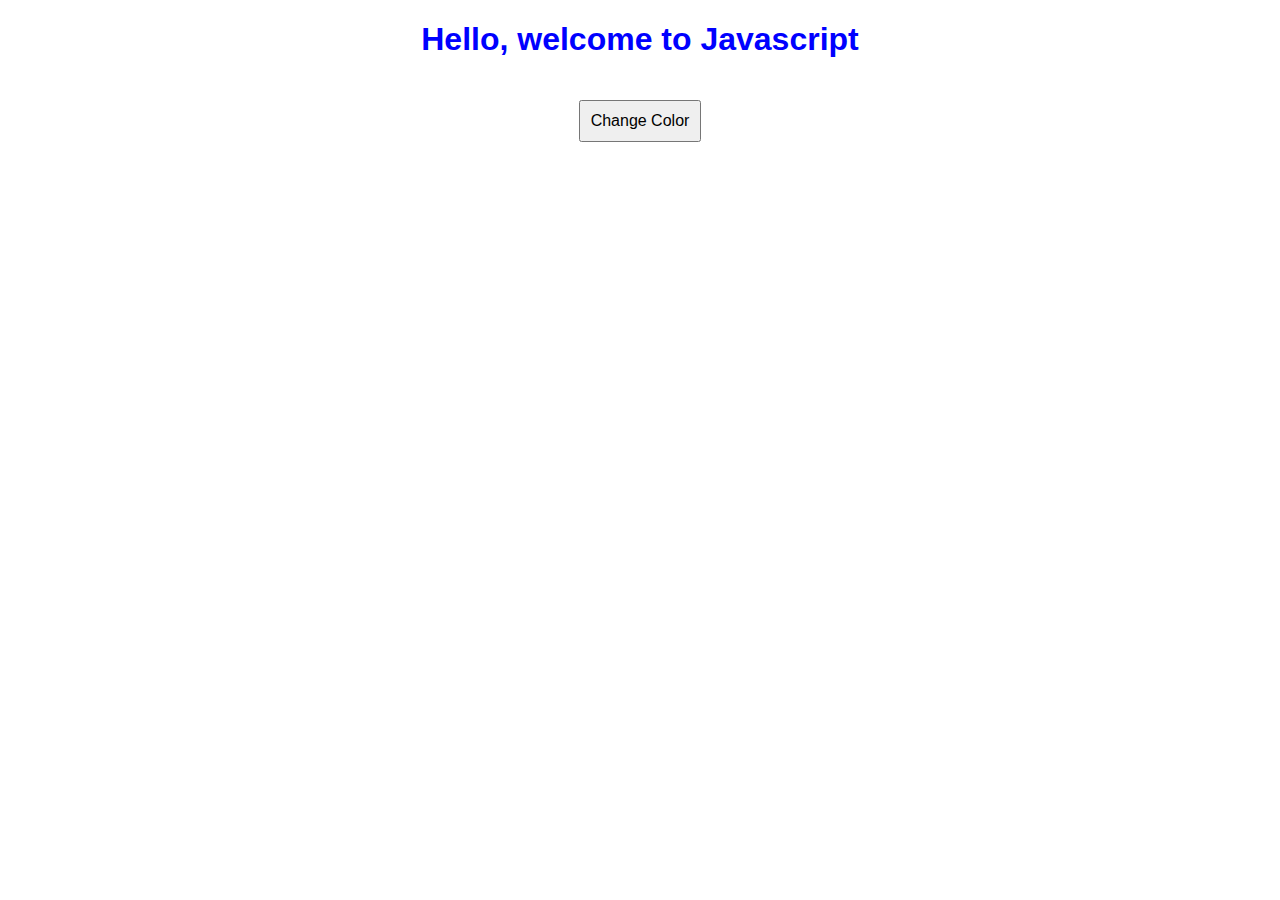
<file: Javascript Lesson 2/Change Color/index.html>
<!DOCTYPE html>
<html lang="en">
<head>
    <meta charset="UTF-8">
    <meta name="viewport" content="width=device-width, initial-scale=1.0">
    <title>Change Color</title>
    <link rel="stylesheet" href="styles.css">
</head>
<body>
    <h1 id="message">Hello, welcome to Javascript</h1>
    <button id="changeColorButton"> Change Color</button>

    <script src="script.js"> </script>
</body>
</html>
</file>
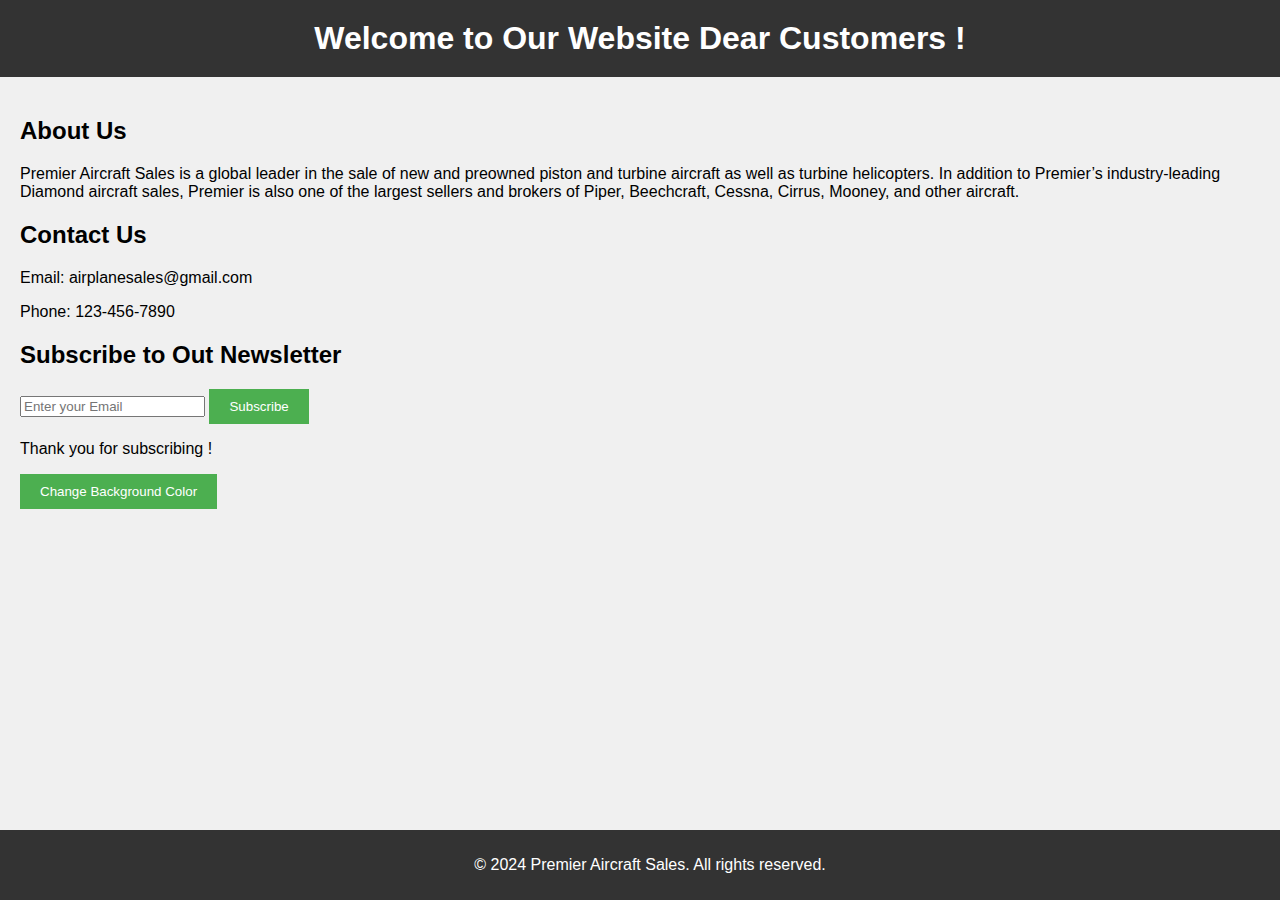
<file: Javascript Lesson 2/Landing Page/index.html>
<!DOCTYPE html>
<html lang="en">
<head>
    <meta charset="UTF-8">
    <meta name="viewport" content="width=device-width, initial-scale=1.0">
    <title>Premier Aircraft Sales</title>
    <link rel="stylesheet" href="styles.css"> 
</head>
<body>

<header>
     <h1> Welcome to Our Website Dear Customers ! </h1>
</header>

<main> 

<section> 
  <h2> About Us </h2>
  <p> Premier Aircraft Sales is a global leader in the sale of new and preowned piston and turbine aircraft as well as turbine helicopters. In addition to Premier’s industry-leading Diamond aircraft sales, Premier is also one of the largest sellers and brokers of Piper, Beechcraft, Cessna, Cirrus, Mooney, and other aircraft.</p>

</section>


<section> 
  
    <h2> Contact Us</h2>
    <p> Email: airplanesales@gmail.com </p>
    <p> Phone: 123-456-7890 </p>

</section>


<form id="newsletterForm"> 
    <h2> Subscribe to Out Newsletter</h2>
    <input type="email" id="emailInput" placeholder="Enter your Email" required> 
    <button type="submit"> Subscribe</button>
    <p id="confirmationMessage" class="hidden"> Thank you for subscribing ! </p>
</form>

<button id="changeColorButton">Change Background Color</button>

</main> 

<footer> 
<p>&copy; 2024 Premier Aircraft Sales. All rights reserved.</p>
</footer>

    <script src="script.js"></script>
</body>

</html>
</file>
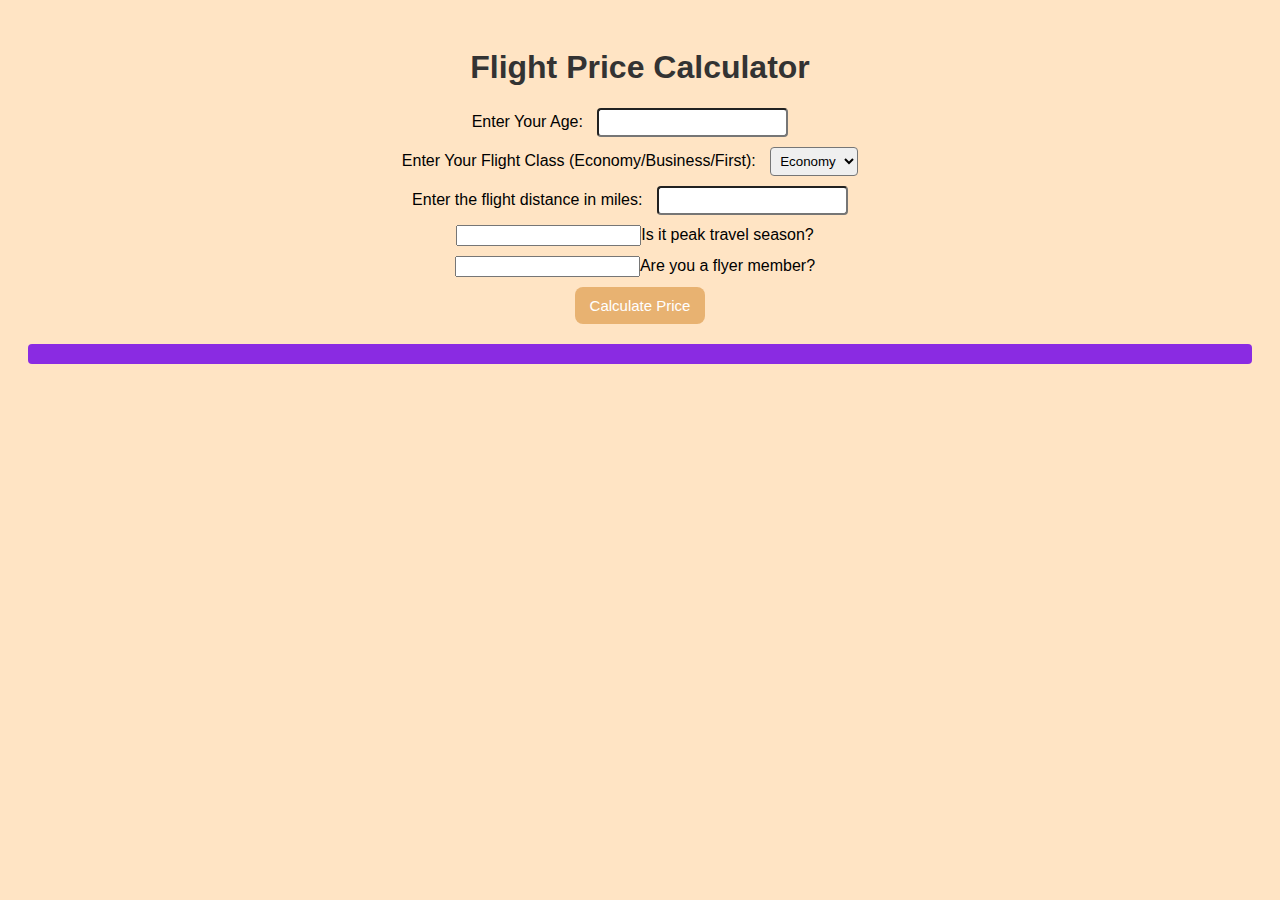
<file: Javascript Lesson 3/Flight Price Calculator/index.html>
<!DOCTYPE html>
<html lang="en">
<head>
    <meta charset="UTF-8">
    <meta name="viewport" content="width=device-width, initial-scale=1.0">
    <title>Flight Price Calculator</title>
    <link rel="stylesheet" href="styles.css">
    <script src="script.js"> </script>
</head>
<body>
    <h1>Flight Price Calculator </h1>

    
    <div>

    <label> Enter Your Age: </label>
    <input type="number" id="age"> 

    </div>

    <div> 


       <label> Enter Your Flight Class (Economy/Business/First):  </label> 
       <select id="flightClass"> 

        <option value="economy">Economy</option>
        <option value="Business">Business</option>
        <option value="first">First</option>
       </select>
    </div>


    <div> 
        <label> Enter the flight distance in miles: </label>
        <input type="number" id="distance"> 

    </div>

    <div> 
        <label><input type="checkox" id="isPeakSeason">Is it peak travel season? </label>
    </div>

    <div> 
        <label><input type="checkox" id="isMember">Are you a flyer member? </label>
    </div> 

<div> 
    <button onclick="calculatePrice()">Calculate Price</button>
</div>
<div id="priceDisplay"> </div>
</body>
</html>
</file>
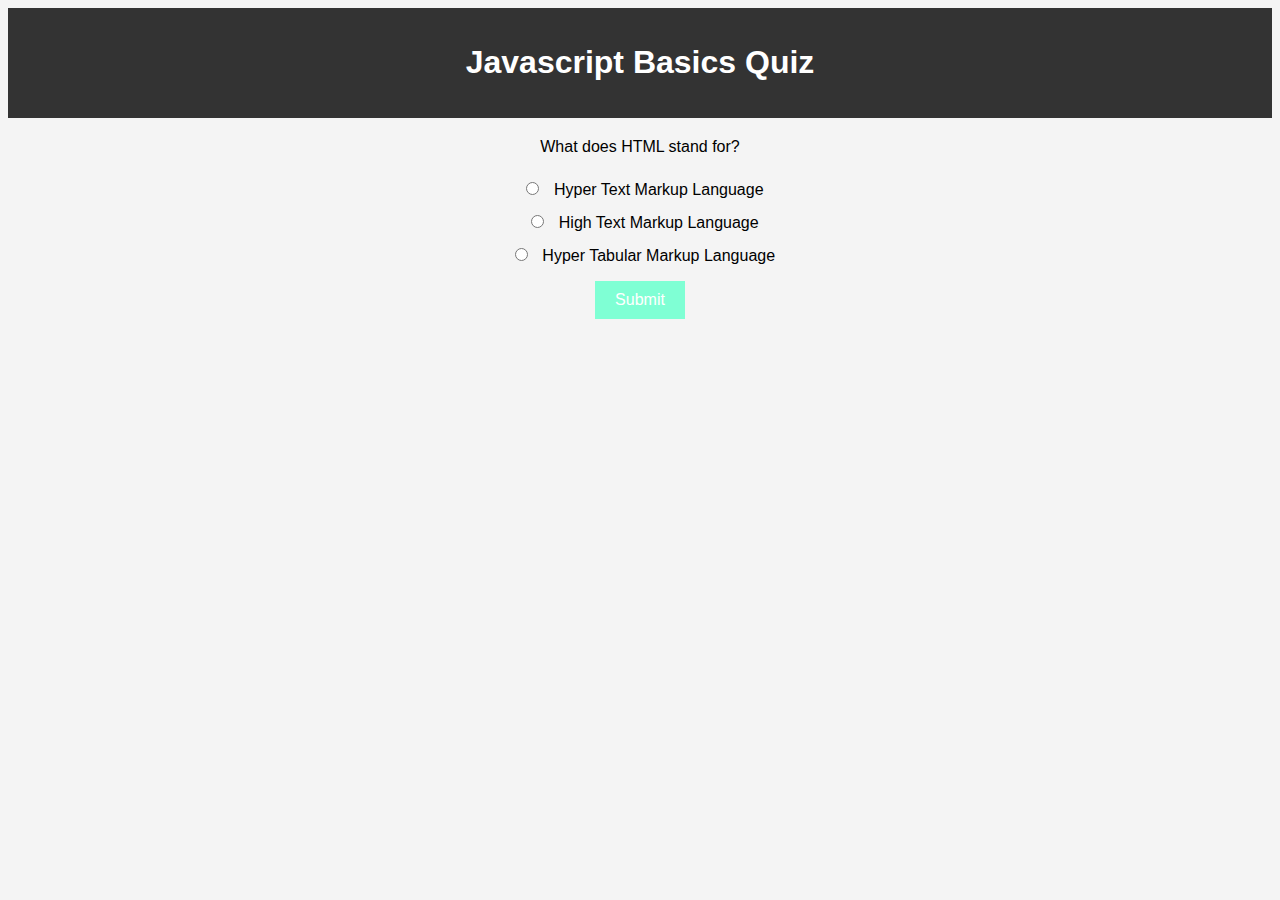
<file: Javascript Lesson 4/Javascript Quiz/index.html>
<!DOCTYPE html>
<html lang="en">
<head>
    <meta charset="UTF-8">
    <meta name="viewport" content="width=device-width, initial-scale=1.0">
    <title>Document</title>
    <link rel="stylesheet" href="styles.css">
</head>
<body>

<header>      
    <h1> Javascript Basics Quiz </h1>
</header>

<main> 
    <div id="quiz">

        <p id="question"> What does HTML stand for?  </p>
        <div> 
        <input type="radio" id="answer1" name="quiz" value="Hyper Text MarkUp Language"> 
        <label for="answer1">Hyper Text Markup Language</label>
    </div> 

    <div> 
        <input type="radio" id="answer2" name="quiz" value="High Text MarkUp Language"> 
        <label for="answer1"> High Text Markup Language </label>
    </div>  

    <div> 
        <input type="radio" id="answer3" name="quiz" value="Hyper Tabular MarkUp Language"> 
        <label for="answer1"> Hyper Tabular Markup Language </label>
    </div>  
    <button onclick="submitAnswer()">Submit</button>
    <p id="feedback"> </p>
    </div>
</main>
<script src="script.js"></script>
 
    
</body>
</html>
</file>
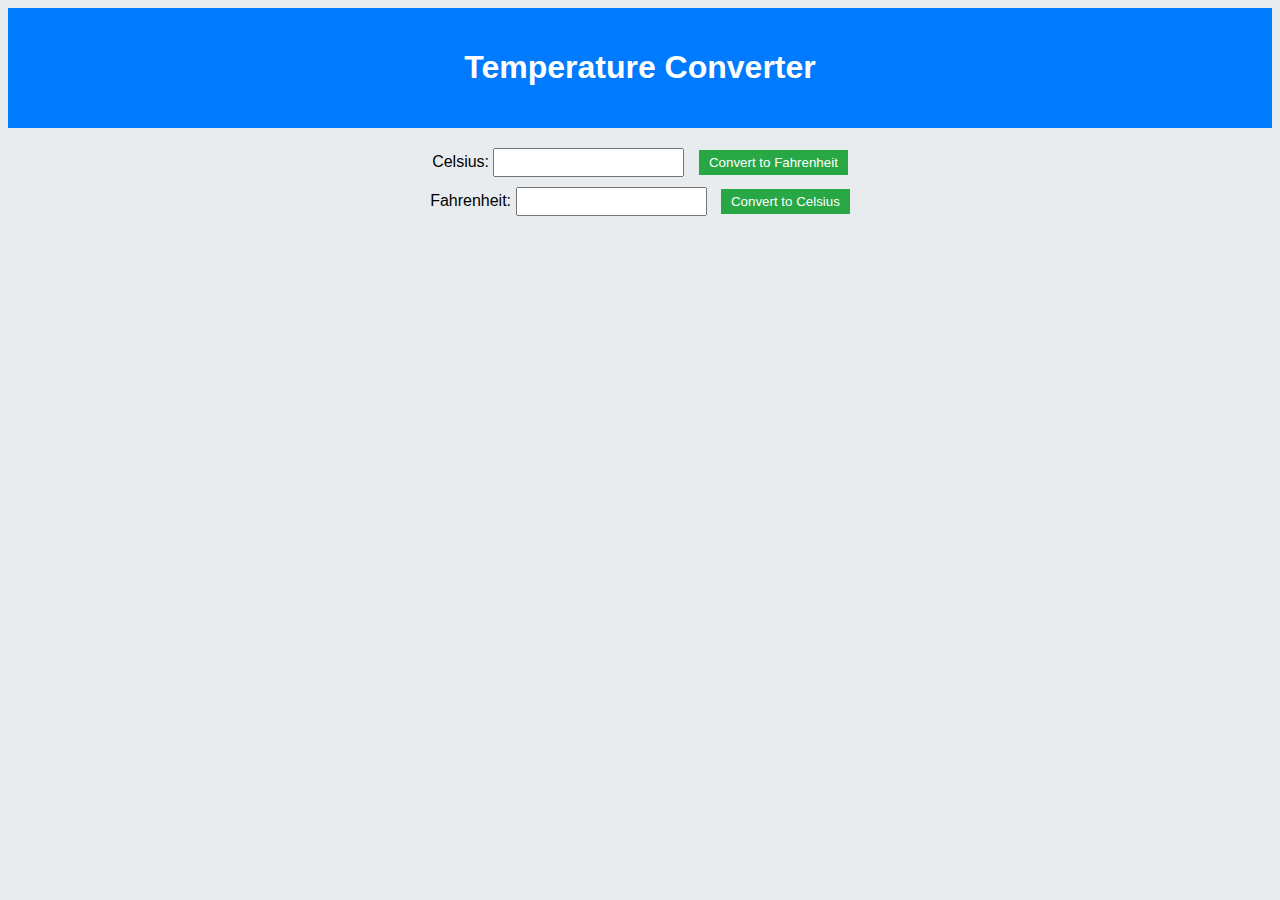
<file: Javascript Lesson 4/Temperature Converter/index.html>
<!DOCTYPE html>
<html lang="en">
<head>
    <meta charset="UTF-8">
    <meta name="viewport" content="width=device-width, initial-scale=1.0">
    <title>Temperature Calculator</title>
    <link rel="stylesheet" href="styles.css">
</head>
<body>
    <header>
        <h1>Temperature Converter</h1>
    </header>
    <main>
        <div id="converter">
            <div>
                <label for="celsius">Celsius:</label>
                <input type="number" id="celsius">
                <button onclick="celsiusToFahrenheit()">Convert to Fahrenheit</button>
            </div>
            <div>
                <label for="fahrenheit">Fahrenheit:</label>
                <input type="number" id="fahrenheit">
                <button onclick="fahrenheitToCelsius()">Convert to Celsius</button>
            </div>
        </div>
    </main>
    <script src="script.js"></script> 
</body>
</html>
</file>
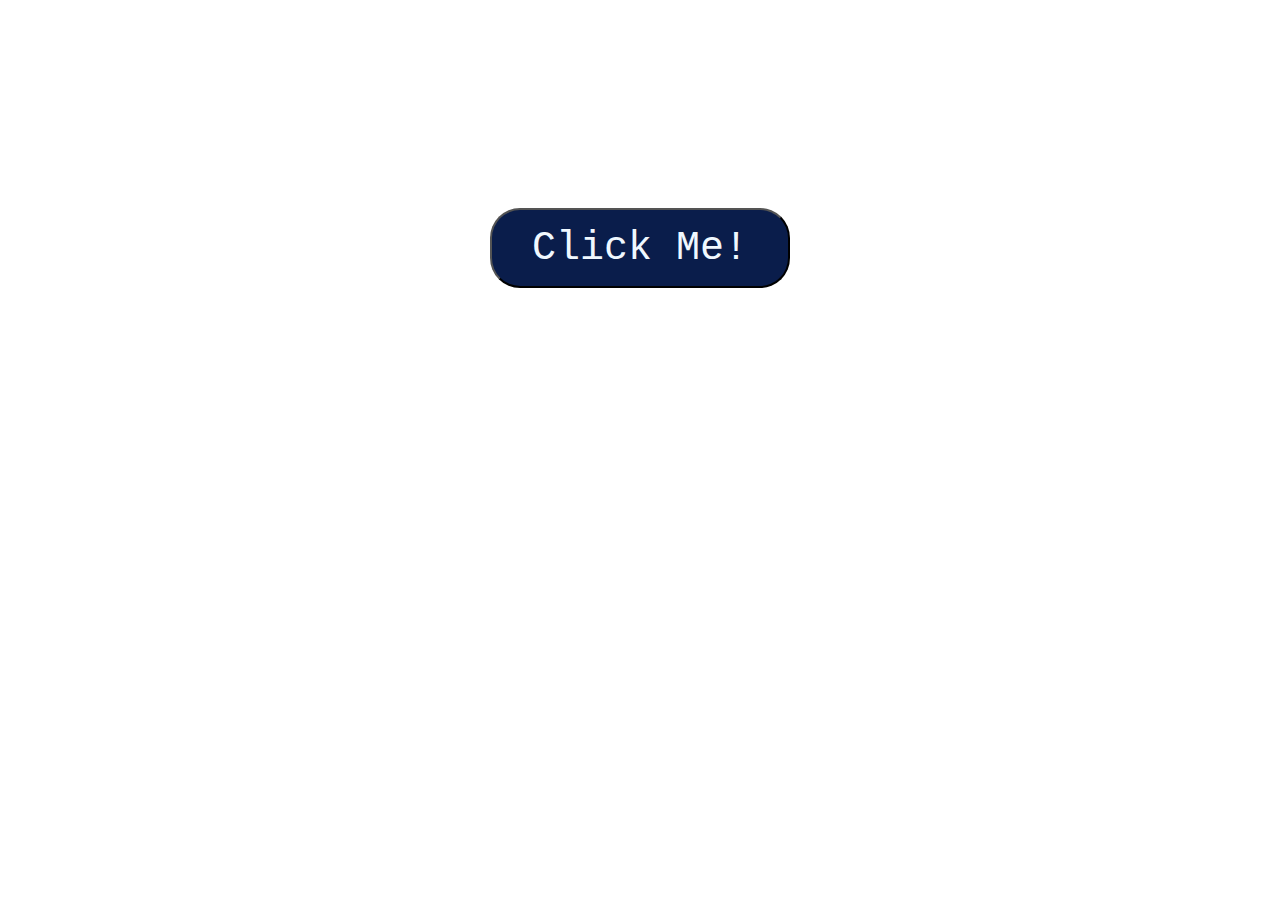
<file: Javascript Lesson 1/Button/button.html>
<!DOCTYPE html>
<html lang="en">
<head>
    <meta charset="UTF-8">
    <meta name="viewport" content="width=device-width, initial-scale=1.0">
    <title>Document</title>
    <link rel="stylesheet" href="styles.css">
</head>
<body>
    <div class="container"> 
    <button class="button" id="myButton"> Click Me!</button>
</div>
</body>
<script src="button.js"></script>
 
</html>
</file>
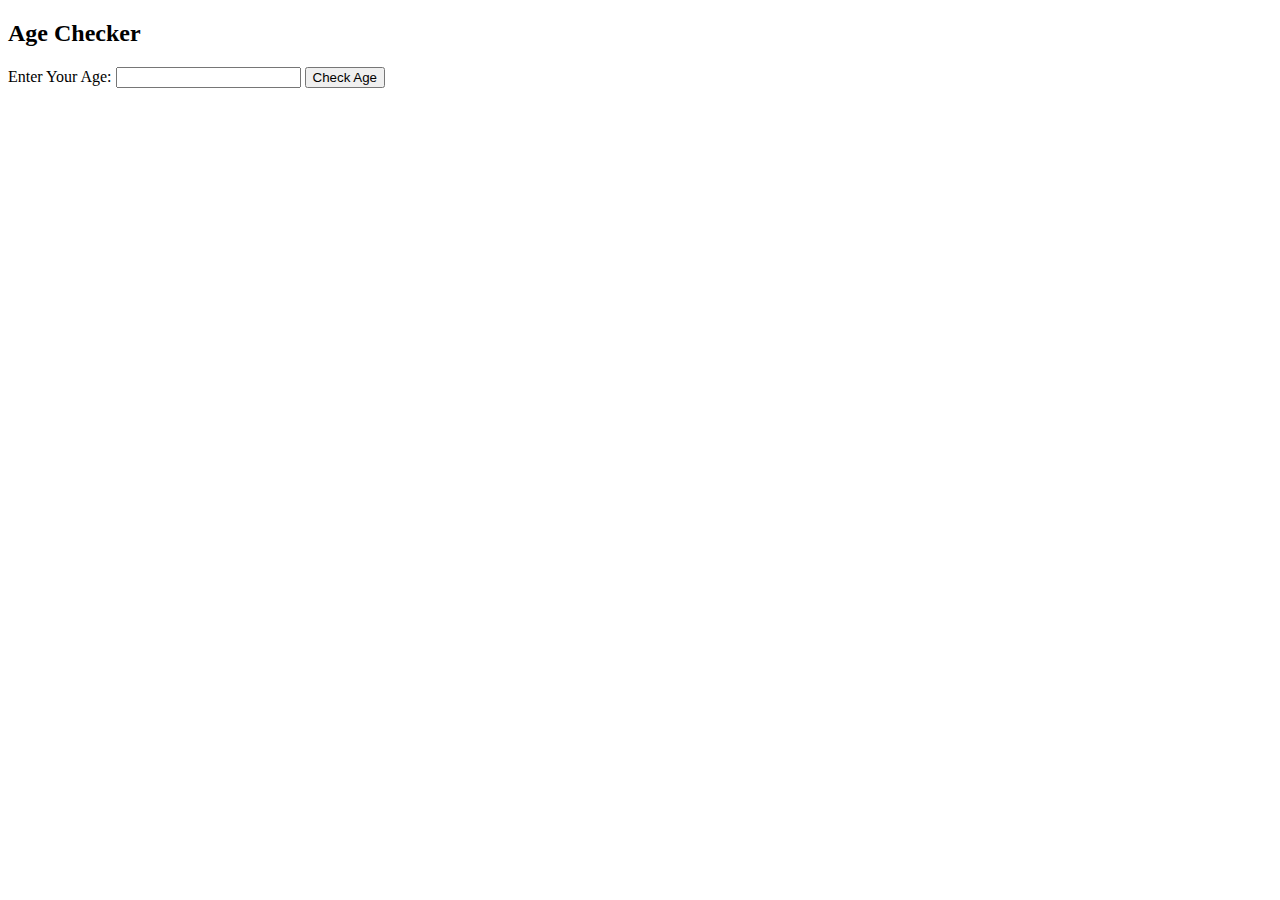
<file: Javascript Lesson 1/If Else Example/example.html>
<!DOCTYPE html>
<html lang="en">
<head>
    <meta charset="UTF-8">
    <meta name="viewport" content="width=device-width, initial-scale=1.0">
    <title>Document</title>
    <script src="example.js"> </script>
</head>
<body>

    <h2> Age Checker</h2>

    <label for="ageInput">Enter Your Age:</label>
    <input type="number" id="ageInput"> 
    <button onclick="checkAge()">Check Age</button>
    
</body>
</html>
</file>
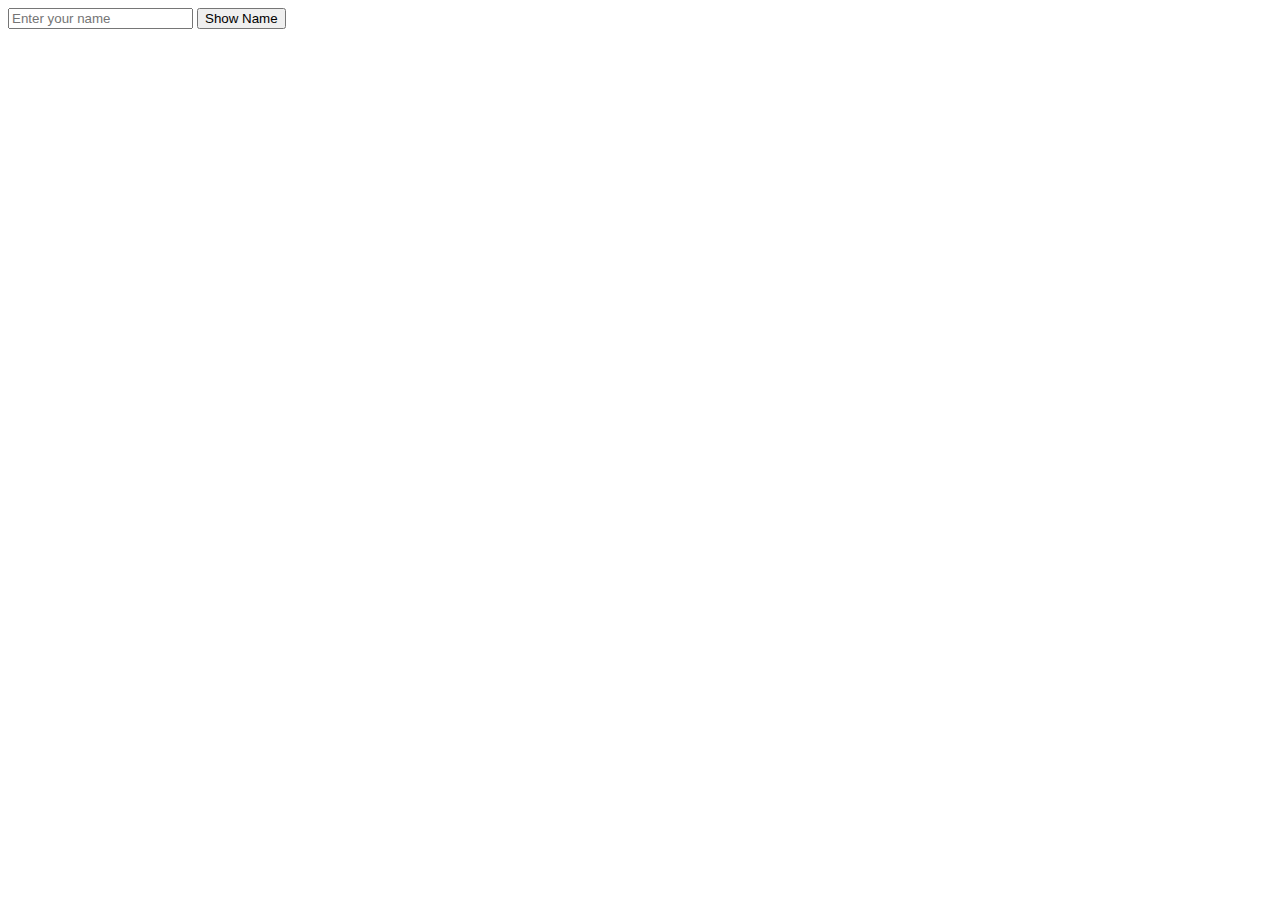
<file: Javascript Lesson 1/Input Example/input.html>
<!DOCTYPE html>
<html lang="en">
<head>
    <meta charset="UTF-8">
    <meta name="viewport" content="width=device-width, initial-scale=1.0">
    <title>Document</title>
    <script src="input.js"></script>
</head>
<body>

    <input type="text" id="nameInput" placeholder="Enter your name"> 
    <button onclick="showName()">Show Name</button>
    
</body>
</html>
</file>
<file: Javascript Lesson 2/Change Color/styles.css>
body{
    text-align: center;
    font-family: Arial, Helvetica, sans-serif;
}

#message{
    color: blue;
}

button {
    margin-top: 20px;
    padding: 10px;
    font-size: 16px;
    cursor: pointer;
}
</file>
<file: Javascript Lesson 2/Landing Page/styles.css>
body{
    font-family: Arial, Helvetica, sans-serif;
    margin: 0;
    padding: 0;
    background-color: #f0f0f0;
}

header{
    background-color: #333;
    color: #fff;
    padding:20px;
    text-align: center;

}

h1{
    margin:0;
}

main{
    padding: 20px;
}

section{
    margin-bottom: 20px;
}

footer{
    background-color: #333;
    color: #fff;
    padding: 10px;
    text-align: center;
    position: fixed;
    width: 100%;
    bottom: 0;
}

button{
    padding: 10px 20px;
    background-color: #4CAF50;
    color: white;
    border:none;
    cursor: pointer;
}

button:hover{
    background-color: #45a049;
}
</file>
<file: Javascript Lesson 3/Flight Price Calculator/styles.css>
body{
    font-family: Arial, Helvetica, sans-serif;
    background-color:bisque;
    padding: 20px;
    text-align: center;
    color:black;
}


h1{
    color:#333;
}

div{
    margin-bottom: 10px;
}

label{
    margin-right: 10px;
    border-radius: 4px;
} 


input[type="number"],select{
    padding: 5px;
    margin-right: 20px;
    border-radius: 4px;
}


input[type="checkbox"]{
    padding: 5px;
    margin-right: 20px;
    border-radius: 10px;
}


button{
    background-color: rgb(232, 178, 113);
    color:white;
    border-radius: 8px;
    border: none;
    cursor: pointer;
    font-size: 15px;
    padding:10px 15px;
}


button:hover{
    background-color: rgb(44, 38, 31);
}

#priceDisplay {
    margin-top: 20px;
    padding: 10px;
    background-color: blueviolet;
    border-radius: 4px;
    color:red;
}
</file>
<file: Javascript Lesson 4/Javascript Quiz/styles.css>
body{
    font-family: Arial, Helvetica, sans-serif;
    text-align: center;
    background-color: #f4f4f4;
}

header{
    background-color: #333;
    color: white;
    padding:15px;
}

main{
    margin-top: 20px;
}


input[type="radio"]{
    margin: 10px;
}

button{
    background-color: aquamarine;
    color: white;
    border: none;
    padding:10px 20px;
    text-align: center;
    text-decoration: none;
    font-size: 16px;
    margin: 10px;
    cursor:pointer;
}
</file>
<file: Javascript Lesson 4/Temperature Converter/styles.css>
body {
    font-family: 'Arial', sans-serif;
    text-align: center;
    background-color: #e9ecef;
}

header {
    background-color: #007bff;
    color: white;
    padding: 20px 0;
    margin-bottom: 20px;
}

#converter div {
    margin: 10px;
}

button {
    background-color: #28a745;
    color: white;
    border: none;
    padding: 5px 10px;
    margin-left: 10px;
    cursor: pointer;
} 


button:hover {
    background-color: #218838;
}

input[type="number"] {
    padding: 5px;
}
</file>
<file: Javascript Lesson 1/Button/styles.css>
.button{
    background-color: rgb(10, 29, 75);
    width: 300px;
    height: 80px;
    border-radius: 30px;
    font-size: medium;
    text-align: center;
    text-decoration: none;
    font-size: 40px;
    color: aliceblue;
    font-family: 'Courier New', Courier, monospace;
}

.container{
    display: flex;
    justify-content: center;
    align-items: center;
    flex-direction: column;
    padding-top: 200px;
}

.clicked{
    background-color: rgb(251, 189, 33);
}
</file>
